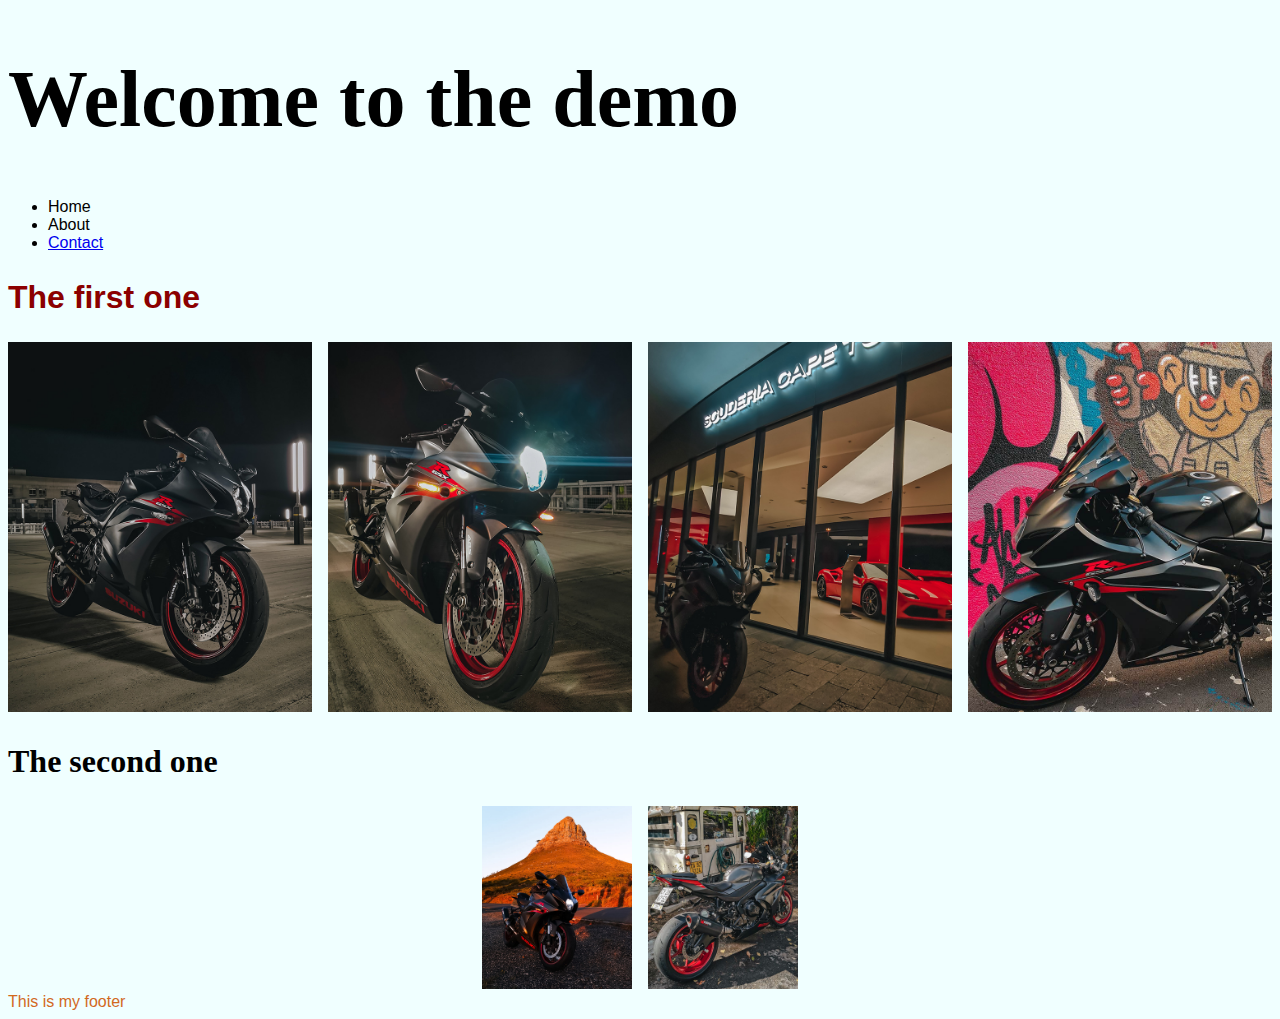
<file: index.html>
<!DOCTYPE html>
<html lang="en">
  <head>
    <meta charset="UTF-8" />
    <meta name="viewport" content="width=device-width, initial-scale=1.0" />
    <meta
      name="description"
      content="Make sure that this is descriptive, and use keywords"
    />
    <title>FEDMAR24F | Home Page</title>
    <link rel="stylesheet" href="css/styles.css" />
    <link rel="stylesheet" href="css/about-us.css" />
  </head>
  <body>
    <h1>Welcome to the demo</h1>
    <header>
      <nav>
        <ul>
          <li>Home</li>
          <li>About</li>
          <li><a href="#thefooter">Contact</a></li>
        </ul>
      </nav>
    </header>
    <main>
      <h2 id="mainTitle" class="fontstyling">The first one</h2>
      <section class="flex">
        <div><img src="images/Gixxer01.jpg" alt="" /></div>
        <div><img src="images/Gixxer02.jpg" alt="" /></div>
        <div><img src="images/Gixxer03.jpg" alt="" /></div>
        <div><img src="images/Gixxer04.jpg" alt="" /></div>
      </section>
      <h2>The second one</h2>
      <section class="flex2">
        <div><img src="images/Gixxer05.jpg" alt="" /></div>
        <div><img src="images/Gixxer06.jpg" alt="" /></div>
      </section>
    </main>

    <footer>
      <div id="thefooter">This is my footer</div>
      <!-- FOOTER CONTENT GOES HERE -->
      <!-- Lorem ipsum dolor sit amet consectetur adipisicing elit. -->
    </footer>
  </body>
</html>
</file>
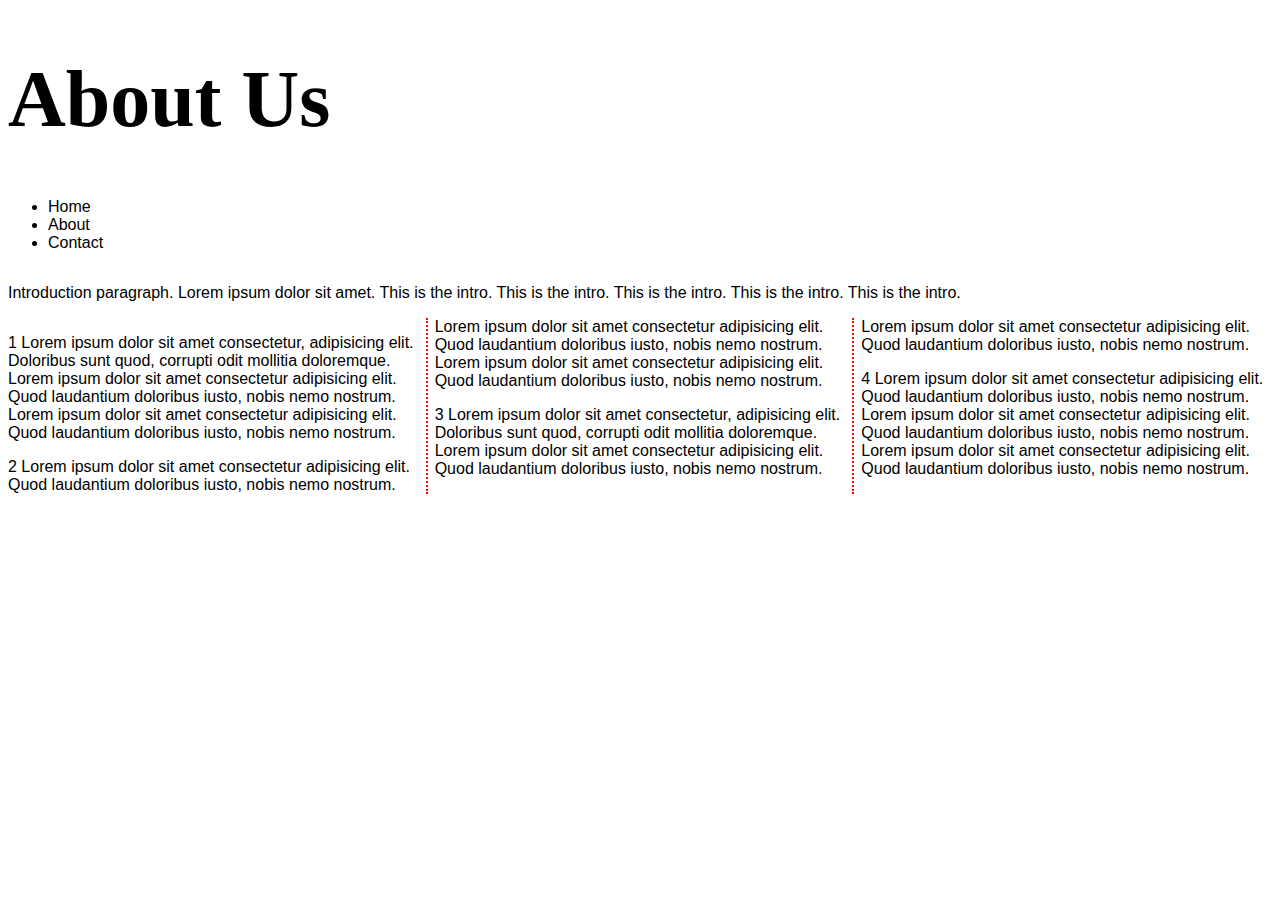
<file: about-us.html>
<!DOCTYPE html>
<html lang="en">
  <head>
    <meta charset="UTF-8" />
    <meta name="viewport" content="width=device-width, initial-scale=1.0" />
    <meta
      name="description"
      content="Make sure that this is descriptive, and use keywords"
    />
    <title>FEDMAR24F | Introducing columns</title>
    <link rel="stylesheet" href="css/styles.css" />
  </head>
  <body>
    <h1>About Us</h1>
    <header>
      <nav>
        <ul>
          <li>Home</li>
          <li>About</li>
          <li>Contact</li>
        </ul>
      </nav>
    </header>
    <main>
      <!-- This is the main content area -->
      <!-- <h2 id="mainTitle" class="fontstyling">The first one</h2>
    <img
      src="images/blue-snake.jpg"
      alt="Blue snake crawling out of a piece of wood"
    />
    <h2>The second one</h2>
    <img src="images/IMG_0560.jpg" alt="Bunch of motorbikes" /> -->
      <div class="columns">
        <p class="intro">
          Introduction paragraph. Lorem ipsum dolor sit amet. This is the intro.
          This is the intro. This is the intro. This is the intro. This is the
          intro.
        </p>
        <p>
          1 Lorem ipsum dolor sit amet consectetur, adipisicing elit. Doloribus
          sunt quod, corrupti odit mollitia doloremque. Lorem ipsum dolor sit
          amet consectetur adipisicing elit. Quod laudantium doloribus iusto,
          nobis nemo nostrum. Lorem ipsum dolor sit amet consectetur adipisicing
          elit. Quod laudantium doloribus iusto, nobis nemo nostrum.
        </p>
        <p>
          2 Lorem ipsum dolor sit amet consectetur adipisicing elit. Quod
          laudantium doloribus iusto, nobis nemo nostrum. Lorem ipsum dolor sit
          amet consectetur adipisicing elit. Quod laudantium doloribus iusto,
          nobis nemo nostrum. Lorem ipsum dolor sit amet consectetur adipisicing
          elit. Quod laudantium doloribus iusto, nobis nemo nostrum.
        </p>
        <p>
          3 Lorem ipsum dolor sit amet consectetur, adipisicing elit. Doloribus
          sunt quod, corrupti odit mollitia doloremque. Lorem ipsum dolor sit
          amet consectetur adipisicing elit. Quod laudantium doloribus iusto,
          nobis nemo nostrum. Lorem ipsum dolor sit amet consectetur adipisicing
          elit. Quod laudantium doloribus iusto, nobis nemo nostrum.
        </p>
        <p>
          4 Lorem ipsum dolor sit amet consectetur adipisicing elit. Quod
          laudantium doloribus iusto, nobis nemo nostrum. Lorem ipsum dolor sit
          amet consectetur adipisicing elit. Quod laudantium doloribus iusto,
          nobis nemo nostrum. Lorem ipsum dolor sit amet consectetur adipisicing
          elit. Quod laudantium doloribus iusto, nobis nemo nostrum.
        </p>
      </div>
    </main>
    <footer>
      <!-- FOOTER CONTENT GOES HERE -->
      <!-- Lorem ipsum dolor sit amet consectetur adipisicing elit. -->
    </footer>
  </body>
</html>
</file>
<file: css/styles.css>
body {
    font-family: 'Franklin Gothic Medium', 'Arial Narrow', Arial, sans-serif;
    /*background-color: aquamarine;    */
}

/* body {
    background-color: red;
} */


img {
    max-width: 450px;
}

h1 {font-family: 'Courier New', Courier, monospace; font-size: 5em;}
h2 {font-family: 'Times New Roman', Times, serif; font-size: 2em;}

h1, h2 {font-family: 'Times New Roman', Times, serif; color: #000000;}
h1 {font-size: 5em;}
h2 {font-size: 2em;}
.fontstyling { font-family: 'Franklin Gothic Medium', 'Arial Narrow', Arial, sans-serif;}
#mainTitle {color: darkred;}

.columns {
    columns: 200px 3;
    column-rule: 2px dotted red;
}
.intro {
    column-span: all;
}
</file>
<file: css/about-us.css>
body {background-color: azure;}



.flex, .flex2 {
    display: flex;
    gap: 1rem;
    flex-wrap: wrap;
    justify-content: center;
}

.flex div {
    width: 300px;
    flex-grow: 1;
}
.flex2 div {
    width: 150px;
}
.flex div img, .flex2 div img {
    max-width: 100%;
}

#thefooter {color: chocolate;}
</file>
